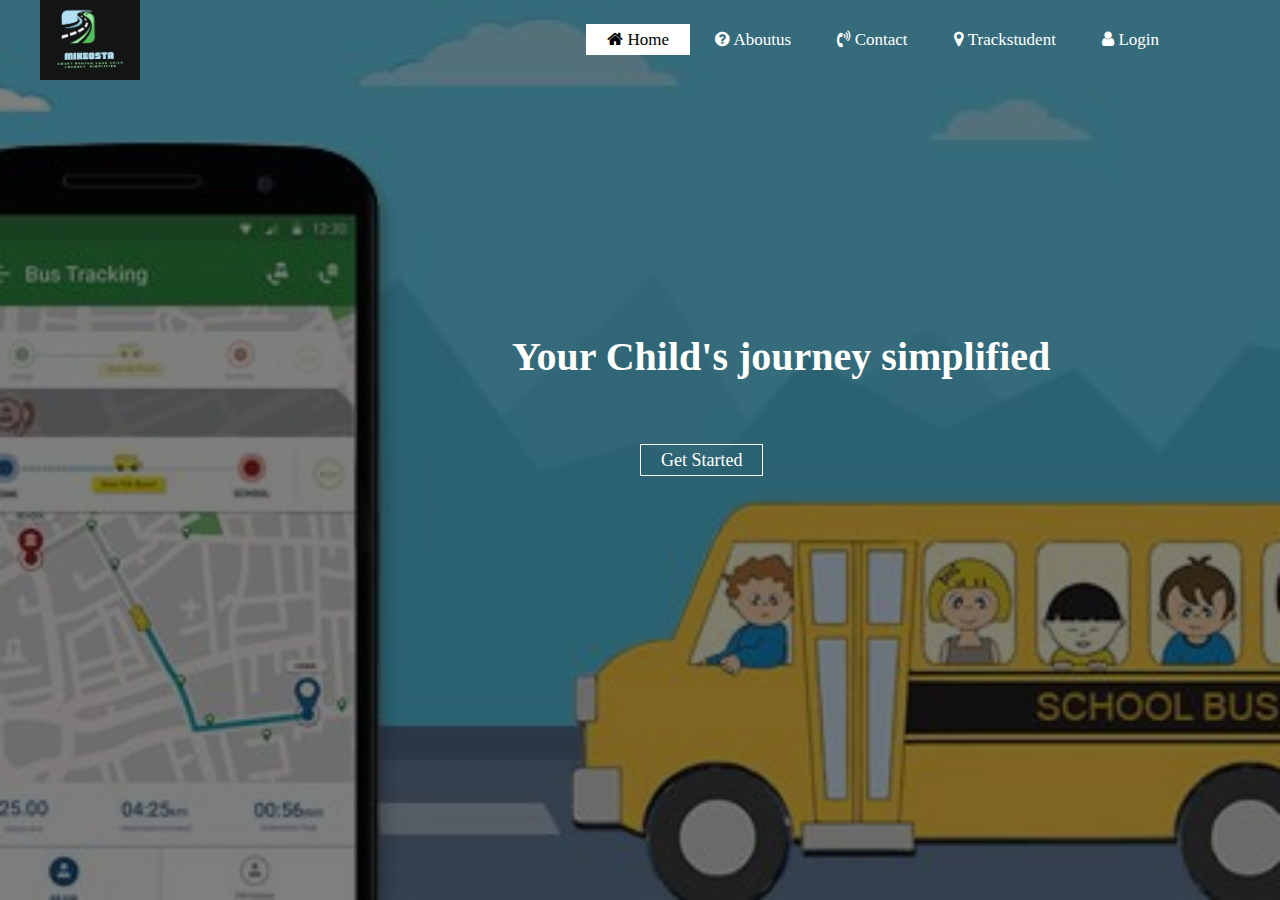
<file: index.html>
<!DOCTYPE html>
<html lang="en">
<head>
    <meta charset="UTF-8">
    <meta name="viewport" content="width=device-width, initial-scale=1.0">
    <title>Transport system</title>
    <link rel="stylesheet" href="style.css">
    <link rel="stylesheet" type="text/css" href="https://stackpath.bootstrapcdn.com/font-awesome/4.7.0/css/font-awesome.min.css">
</head>
<body class="bodyindex">
    <header>
        <div class="main">
            <div class="logo">
                <img src="images/lokos.jpg">
            </div>
            <ul>
                <li class="active"><a href="index.html"><i class="fa fa-home"></i> Home</a></li>
                <li><a href="about.html"><i class="fa fa-question-circle"></i> Aboutus</a></li>
                <li><a href="contact.html"><i class="fa fa-volume-control-phone"></i> Contact</a></li>
                <li><a href="track.html"><i class="fa fa-map-marker"></i> Trackstudent</a></li>
                <li><a href="login.html"><i class="fa fa-user"></i> Login</a></li>
            </ul>
        </div>
        <div class="title">
            <h1>Your Child's journey simplified </h1>
        </div>
        <div class="button">
            <a href="#" class="btn">Get Started</a>
        </div>
    </header>
</body>
</html>
</file>
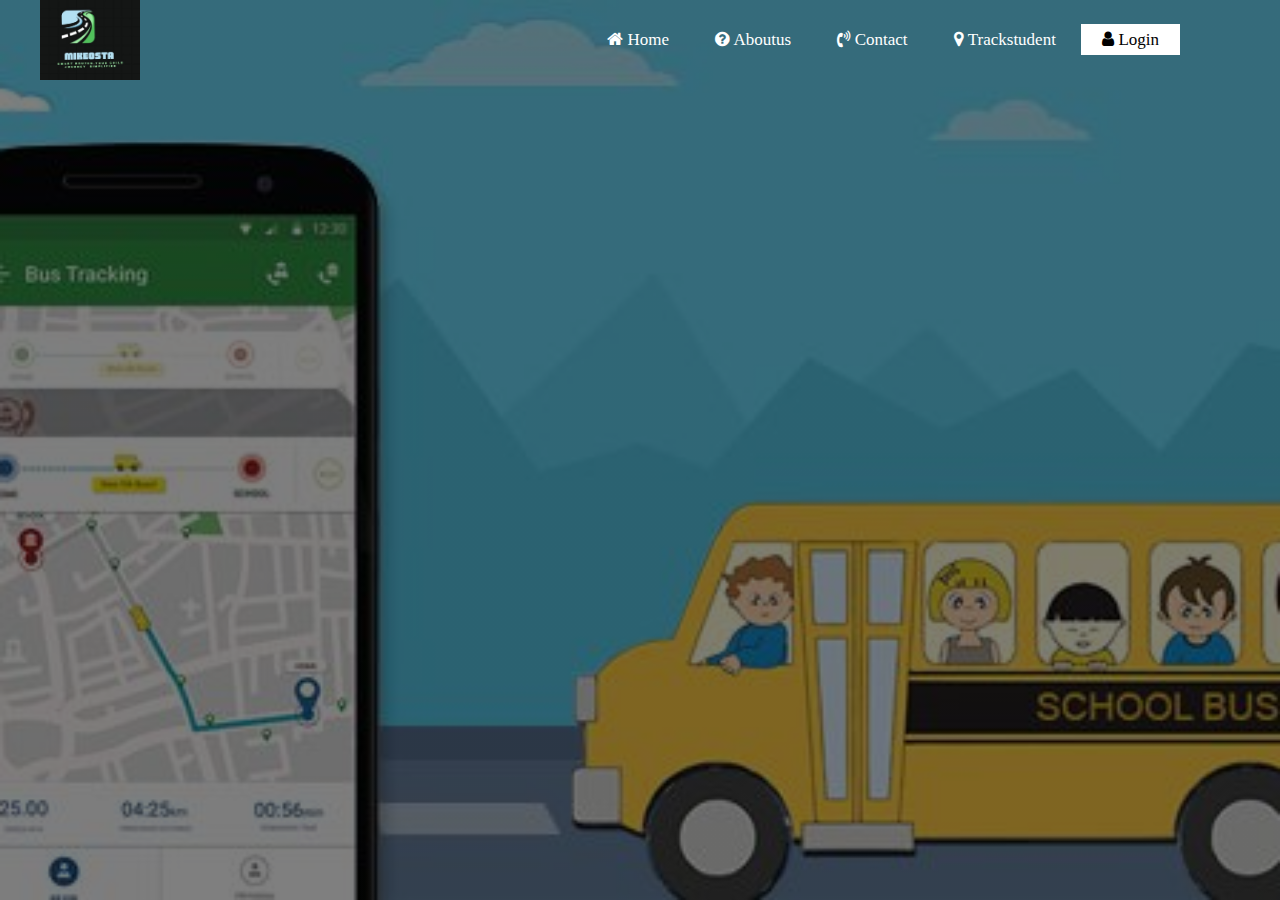
<file: login.html>
<!DOCTYPE html>
<html lang="en">
<head>
    <meta charset="UTF-8">
    <meta name="viewport" content="width=device-width, initial-scale=1.0">
    <title>login</title>
    <title>Transport system</title>
    <link rel="stylesheet" href="style.css">
    <link rel="stylesheet" type="text/css" href="https://stackpath.bootstrapcdn.com/font-awesome/4.7.0/css/font-awesome.min.css">
</head>
<body>
    <header>
        <div class="main">
            <div class="logo">
                <img src="images/lokos.jpg">
            </div>
            <ul>
                <li><a href="index.html"><i class="fa fa-home"></i> Home</a></li>
                <li><a href="about.html"><i class="fa fa-question-circle"></i> Aboutus</a></li>
                <li><a href="contact.html"><i class="fa fa-volume-control-phone"></i> Contact</a></li>
                <li><a href="track.html"><i class="fa fa-map-marker"></i> Trackstudent</a></li>
                <li class="active"><a href="login.html"><i class="fa fa-user"></i> Login</a>

            </ul>
        </div>
    </header>
    
</body>
</html>
</file>
<file: style.css>
*{
    margin: 0px;
    padding: 0px;
    font-family: Century;
}

header{
    background-image: linear-gradient(rgba(0,0,0,0.5),rgba(0,0,0,0.5),rgba(0,0,0,0.5)), url(images/cov2.jpg);
    height: 100vh;
    background-size: cover;
    background-position: center;
    min-height: 100px;
}
ul{
    float: right;
    list-style-type: none;
    margin: 30px;
    margin-right: 60px;
    font-size: 17px;
}

ul li{
    display: inline-block;
}

ul li a{
    text-decoration: none;
    color: #fff;
    padding: 5px 20px;
    border: 1px solid transparent;
    transition: 0/5ease;
}

ul li a:hover{
    background-color: #fff;
    color: #000;
}
ul li.active a{
    background-color: #fff;
    color: #000;
}
.logo img{
    float: left;
    width: 100px;
    height: auto;
}

.main{
    max-width: 1200px;
    margin: auto;
}
.title{
    position: absolute;
    top: 37%;
    left: 40%;
    transition: translate(-50%,-50%);
}

.title h1{
    color: #fff;
    font-size: 40px;
}

.button{
    position: absolute;
    top: 50%;
    left: 50%;
    transition: translate(-50%,-50%);
}

.btn{
    border: 1px solid #fff;
    padding: 5px 20px;
    color: #fff;
    transition: 0.5 ease;
    font-size: 18px;
    text-decoration: none;

}
.btn:hover{
    background-color: #fff;
    color: #000;
}
</file>
